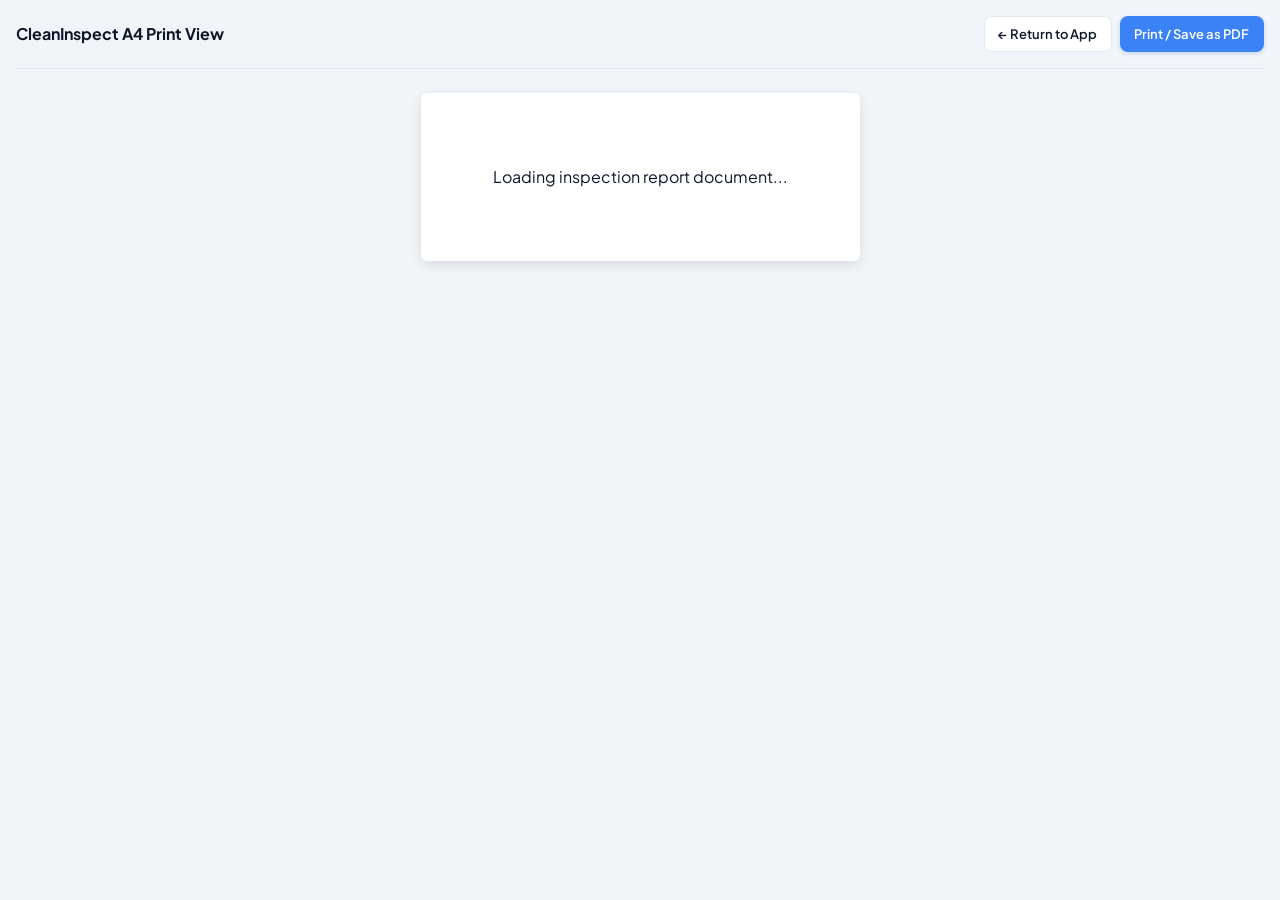
<file: pages/report-print.html>
<!DOCTYPE html>
<html lang="en">
<head>
  <meta charset="UTF-8" />
  <meta name="viewport" content="width=device-width, initial-scale=1.0" />
  <title>CleanInspect — Print Inspection Report</title>
  <link rel="preconnect" href="https://fonts.googleapis.com" />
  <link rel="preconnect" href="https://fonts.gstatic.com" crossorigin />
  <link href="https://fonts.googleapis.com/css2?family=Inter:wght@400;500;600;700;800&display=swap" rel="stylesheet" />
  <link rel="stylesheet" href="../css/styles.css" />
  <link rel="stylesheet" href="../css/components.css" />
  <link rel="stylesheet" href="../css/responsive.css" />
  <style>
    body {
      background: #f1f5f9;
      padding: 1rem;
    }
    .print-wrapper {
      max-width: 820px;
      margin: 0 auto;
      background: #fff;
      padding: 2.5rem;
      border-radius: 6px;
      box-shadow: 0 4px 12px rgba(0,0,0,0.1);
    }
    .print-top-bar {
      display: flex;
      justify-content: space-between;
      align-items: center;
      margin-bottom: 1.5rem;
      padding-bottom: 1rem;
      border-bottom: 1px solid var(--border-color);
    }
  </style>
</head>
<body>
  <div class="print-top-bar no-print">
    <div style="font-weight: 700; color: var(--text-main);">CleanInspect A4 Print View</div>
    <div style="display: flex; gap: 0.5rem;">
      <a href="../index.html#reports" class="btn btn-secondary btn-sm">&larr; Return to App</a>
      <button onclick="window.print()" class="btn btn-primary btn-sm">Print / Save as PDF</button>
    </div>
  </div>

  <div class="print-wrapper">
    <div id="print-content">
      <div style="text-align: center; padding: 2rem;">Loading inspection report document...</div>
    </div>
  </div>

  <script src="../js/utils.js"></script>
  <script src="../js/seed-data.js"></script>
  <script src="../js/storage.js"></script>
  <script src="../js/reports.js"></script>
  <script>
    document.addEventListener('DOMContentLoaded', () => {
      Storage.initStorage();
      const params = new URLSearchParams(window.location.search);
      const inspectionId = params.get('id') || 'INS-2026-001';
      const container = document.getElementById('print-content');
      Reports.renderDetail(container, inspectionId);

      // Auto trigger print after render if requested
      if (params.get('autoprint') === 'true') {
        setTimeout(() => window.print(), 800);
      }
    });
  </script>
</body>
</html>
</file>
<file: css/styles.css>
/* CleanInspect Design System - styles.css */
/* Note: mobile.css contains the premium redesign overrides */
@import url('https://fonts.googleapis.com/css2?family=Plus+Jakarta+Sans:wght@300;400;500;600;700;800;900&display=swap');

:root {
  /* Color Palette (Base — overridden by mobile.css tokens) */
  --primary: #3B82F6;
  --primary-hover: #2563EB;
  --primary-light: #EFF6FF;
  --primary-border: #BFDBFE;
  
  --success: #16A34A;
  --success-hover: #15803D;
  --success-light: #F0FDF4;
  --success-border: #BBF7D0;
  
  --warning: #F59E0B;
  --warning-hover: #D97706;
  --warning-light: #FFFBEB;
  --warning-border: #FDE68A;
  
  --danger: #DC2626;
  --danger-hover: #B91C1C;
  --danger-light: #FEF2F2;
  --danger-border: #FECACA;
  
  --info: #0EA5E9;
  --info-light: #F0F9FF;
  --info-border: #BAE6FD;
  
  --bg-app: #F8FAFC;
  --bg-card: #FFFFFF;
  --bg-subtle: #F1F5F9;
  --bg-muted: #E2E8F0;
  
  --text-main: #0F172A;
  --text-secondary: #475569;
  --text-muted: #64748B;
  --text-light: #94A3B8;
  --text-inverse: #FFFFFF;
  
  --border-color: #E2E8F0;
  --border-focus: #2563EB;
  
  /* Radii */
  --radius-xs: 4px;
  --radius-sm: 8px;
  --radius-md: 12px;
  --radius-lg: 16px;
  --radius-xl: 24px;
  --radius-full: 9999px;
  
  /* Shadows */
  --shadow-xs: 0 1px 2px 0 rgba(15, 23, 42, 0.05);
  --shadow-sm: 0 1px 3px 0 rgba(15, 23, 42, 0.08), 0 1px 2px -1px rgba(15, 23, 42, 0.06);
  --shadow-md: 0 4px 6px -1px rgba(15, 23, 42, 0.08), 0 2px 4px -2px rgba(15, 23, 42, 0.06);
  --shadow-lg: 0 10px 15px -3px rgba(15, 23, 42, 0.09), 0 4px 6px -4px rgba(15, 23, 42, 0.05);
  --shadow-xl: 0 20px 25px -5px rgba(15, 23, 42, 0.1), 0 8px 10px -6px rgba(15, 23, 42, 0.05);
  
  /* Transitions */
  --transition-fast: 150ms cubic-bezier(0.4, 0, 0.2, 1);
  --transition-normal: 250ms cubic-bezier(0.4, 0, 0.2, 1);
  --transition-slow: 350ms cubic-bezier(0.4, 0, 0.2, 1);
  
  /* Layout Sizing */
  --sidebar-width: 260px;
  --topbar-height: 64px;
  --bottomnav-height: 68px;
  --container-max: 1200px;
}

/* CSS Reset & Base */
*, *::before, *::after {
  box-sizing: border-box;
  margin: 0;
  padding: 0;
}

html {
  font-family: 'Inter', -apple-system, BlinkMacSystemFont, "Segoe UI", Roboto, sans-serif;
  font-size: 16px;
  line-height: 1.5;
  color: var(--text-main);
  background-color: var(--bg-app);
  -webkit-text-size-adjust: 100%;
  -webkit-font-smoothing: antialiased;
  -moz-osx-font-smoothing: grayscale;
}

body {
  min-height: 100vh;
  display: flex;
  flex-direction: column;
  overflow-x: hidden;
  background-color: var(--bg-app);
  font-family: 'Plus Jakarta Sans', 'Inter', -apple-system, BlinkMacSystemFont, system-ui, sans-serif;
}

/* Typography Hierarchy */
h1, h2, h3, h4, h5, h6 {
  color: var(--text-main);
  font-weight: 700;
  line-height: 1.25;
  letter-spacing: -0.02em;
}

h1 { font-size: 1.75rem; }
h2 { font-size: 1.35rem; }
h3 { font-size: 1.15rem; }
h4 { font-size: 1rem; }

p {
  color: var(--text-secondary);
}

small {
  font-size: 0.8125rem;
  color: var(--text-muted);
}

a {
  color: var(--primary);
  text-decoration: none;
  transition: color var(--transition-fast);
}
a:hover {
  color: var(--primary-hover);
}

/* Accessible focus outline */
:focus-visible {
  outline: 2px solid var(--border-focus);
  outline-offset: 2px;
}

/* App Layout Shell */
#app {
  display: flex;
  min-height: 100vh;
  width: 100%;
  position: relative;
}

/* Desktop Sidebar (hidden on mobile) */
.app-sidebar {
  display: none;
  width: var(--sidebar-width);
  background: var(--bg-card);
  border-right: 1px solid var(--border-color);
  flex-direction: column;
  position: fixed;
  top: 0;
  bottom: 0;
  left: 0;
  z-index: 40;
  box-shadow: var(--shadow-sm);
}

.sidebar-header {
  height: var(--topbar-height);
  padding: 0 1.25rem;
  display: flex;
  align-items: center;
  border-bottom: 1px solid var(--border-color);
}

.sidebar-brand {
  display: flex;
  align-items: center;
  gap: 0.75rem;
  text-decoration: none;
}

.sidebar-brand img, .sidebar-brand svg {
  height: 38px;
  width: auto;
}

.sidebar-nav {
  flex: 1;
  padding: 1.25rem 0.75rem;
  display: flex;
  flex-direction: column;
  gap: 0.25rem;
  overflow-y: auto;
}

.nav-link {
  display: flex;
  align-items: center;
  gap: 0.875rem;
  padding: 0.625rem 0.875rem;
  border-radius: var(--radius-md);
  font-size: 0.9375rem;
  font-weight: 500;
  color: var(--text-secondary);
  transition: all var(--transition-fast);
  cursor: pointer;
  position: relative;
}

.nav-link:hover {
  background: var(--bg-subtle);
  color: var(--primary);
}

.nav-link.active {
  background: var(--primary-light);
  color: var(--primary);
  font-weight: 600;
}

.nav-link svg, .nav-link i {
  width: 20px;
  height: 20px;
  flex-shrink: 0;
}

.nav-badge {
  margin-left: auto;
  font-size: 0.75rem;
  font-weight: 600;
  padding: 0.125rem 0.5rem;
  border-radius: var(--radius-full);
  background: var(--bg-muted);
  color: var(--text-secondary);
}

.nav-link.active .nav-badge {
  background: var(--primary);
  color: var(--text-inverse);
}

.sidebar-footer {
  padding: 1rem 1.25rem;
  border-top: 1px solid var(--border-color);
  background: var(--bg-card);
}

.user-snippet {
  display: flex;
  align-items: center;
  gap: 0.75rem;
}

.user-avatar {
  width: 40px;
  height: 40px;
  border-radius: var(--radius-full);
  background: linear-gradient(135deg, var(--primary) 0%, #60A5FA 100%);
  color: #fff;
  display: flex;
  align-items: center;
  justify-content: center;
  font-weight: 700;
  font-size: 0.875rem;
  box-shadow: var(--shadow-sm);
  flex-shrink: 0;
}

.user-info {
  flex: 1;
  min-width: 0;
}

.user-name {
  font-size: 0.875rem;
  font-weight: 600;
  color: var(--text-main);
  white-space: nowrap;
  overflow: hidden;
  text-overflow: ellipsis;
}

.user-role {
  font-size: 0.75rem;
  color: var(--text-muted);
}

/* Main Content Area */
.app-main {
  flex: 1;
  display: flex;
  flex-direction: column;
  min-height: 100vh;
  width: 100%;
}

/* Mobile Top Bar */
.mobile-header {
  position: sticky;
  top: 0;
  height: var(--topbar-height);
  background: rgba(255, 255, 255, 0.95);
  backdrop-filter: blur(8px);
  -webkit-backdrop-filter: blur(8px);
  border-bottom: 1px solid var(--border-color);
  display: flex;
  align-items: center;
  justify-content: space-between;
  padding: 0 1rem;
  z-index: 30;
}

.mobile-brand {
  display: flex;
  align-items: center;
  gap: 0.5rem;
}

.mobile-brand img, .mobile-brand svg {
  height: 32px;
  width: auto;
}

.mobile-actions {
  display: flex;
  align-items: center;
  gap: 0.5rem;
}

/* Mobile Bottom Navigation */
.mobile-bottom-nav {
  position: fixed;
  bottom: 0;
  left: 0;
  right: 0;
  height: var(--bottomnav-height);
  background: rgba(255, 255, 255, 0.98);
  backdrop-filter: blur(12px);
  -webkit-backdrop-filter: blur(12px);
  border-top: 1px solid var(--border-color);
  display: flex;
  align-items: center;
  justify-content: space-around;
  padding: 0 0.5rem;
  z-index: 35;
  box-shadow: 0 -2px 10px rgba(0, 0, 0, 0.04);
}

.bottom-nav-item {
  display: flex;
  flex-direction: column;
  align-items: center;
  justify-content: center;
  gap: 0.25rem;
  color: var(--text-muted);
  font-size: 0.6875rem;
  font-weight: 500;
  padding: 0.35rem 0.6rem;
  border-radius: var(--radius-md);
  text-decoration: none;
  flex: 1;
  transition: all var(--transition-fast);
  cursor: pointer;
  position: relative;
}

.bottom-nav-item svg, .bottom-nav-item i {
  width: 22px;
  height: 22px;
  stroke-width: 2;
  transition: transform var(--transition-fast);
}

.bottom-nav-item.active {
  color: var(--primary);
  font-weight: 700;
}

.bottom-nav-item.active svg {
  transform: translateY(-2px);
  stroke: var(--primary);
}

/* Page Container */
.page-container {
  flex: 1;
  padding: 1rem;
  padding-bottom: calc(var(--bottomnav-height) + 1.5rem);
  width: 100%;
  max-width: var(--container-max);
  margin: 0 auto;
}

/* View Header */
.view-header {
  display: flex;
  flex-direction: column;
  gap: 0.5rem;
  margin-bottom: 1.25rem;
}

.view-header-row {
  display: flex;
  align-items: center;
  justify-content: space-between;
  flex-wrap: wrap;
  gap: 0.75rem;
}

.view-title-group h1 {
  font-size: 1.5rem;
  color: var(--text-main);
}

.view-subtitle {
  color: var(--text-muted);
  font-size: 0.875rem;
  margin-top: 0.15rem;
}

/* Utilities */
.hidden { display: none !important; }
.sr-only {
  position: absolute;
  width: 1px;
  height: 1px;
  padding: 0;
  margin: -1px;
  overflow: hidden;
  clip: rect(0, 0, 0, 0);
  border: 0;
}
.text-center { text-align: center; }
.text-right { text-align: right; }
.font-bold { font-weight: 700; }
.font-semibold { font-weight: 600; }
.font-medium { font-weight: 500; }
.flex { display: flex; }
.items-center { align-items: center; }
.justify-between { justify-content: space-between; }
.gap-1 { gap: 0.25rem; }
.gap-2 { gap: 0.5rem; }
.gap-3 { gap: 0.75rem; }
.gap-4 { gap: 1rem; }
.w-full { width: 100%; }

/* Skeleton / Loading */
.skeleton {
  background: linear-gradient(90deg, #f0f3f6 25%, #e2e8f0 50%, #f0f3f6 75%);
  background-size: 200% 100%;
  animation: shimmer 1.5s infinite;
  border-radius: var(--radius-sm);
}

@keyframes shimmer {
  0% { background-position: 200% 0; }
  100% { background-position: -200% 0; }
}

/* ============================================================
   LOGIN FULLSCREEN & ANIMATED BACKGROUND
   ============================================================ */
body.is-login {
  background: #070B14 !important;
  margin: 0 !important;
  padding: 0 !important;
  overflow-x: hidden;
  min-height: 100vh;
  min-height: 100dvh;
}

body.is-login #app {
  min-height: 100vh;
  min-height: 100dvh;
  background: #070B14 !important;
}

body.is-login .app-main {
  min-height: 100vh;
  min-height: 100dvh;
  margin: 0 !important;
  padding: 0 !important;
  background: transparent !important;
}

body.is-login .page-container {
  padding: 0 !important;
  margin: 0 !important;
  max-width: 100% !important;
  width: 100% !important;
  min-height: 100vh;
  min-height: 100dvh;
  background: transparent !important;
  display: flex;
  flex-direction: column;
}

/* Fullscreen Login Wrapper */
.login-screen-wrapper {
  position: relative;
  min-height: 100vh;
  min-height: 100dvh;
  width: 100%;
  display: flex;
  flex-direction: column;
  justify-content: center;
  align-items: center;
  padding: 2.25rem 1.25rem;
  box-sizing: border-box;
  overflow: hidden;
  background: linear-gradient(135deg, #070B14 0%, #0D1629 35%, #0B2240 70%, #06182B 100%);
  background-size: 300% 300%;
  animation: loginBgGradient 16s ease infinite alternate;
}

@keyframes loginBgGradient {
  0% { background-position: 0% 0%; }
  50% { background-position: 100% 100%; }
  100% { background-position: 0% 50%; }
}

/* Ambient Moving Glow Orbs */
.login-orb {
  position: absolute;
  border-radius: 50%;
  filter: blur(80px);
  pointer-events: none;
  opacity: 0.45;
  will-change: transform;
}

.login-orb-1 {
  top: -80px;
  right: -60px;
  width: 340px;
  height: 340px;
  background: radial-gradient(circle, #3B82F6 0%, rgba(59, 130, 246, 0) 70%);
  animation: floatOrb1 14s ease-in-out infinite alternate;
}

.login-orb-2 {
  bottom: -60px;
  left: -80px;
  width: 380px;
  height: 380px;
  background: radial-gradient(circle, #0EA5E9 0%, rgba(14, 165, 233, 0) 70%);
  animation: floatOrb2 16s ease-in-out infinite alternate;
}

.login-orb-3 {
  top: 40%;
  left: -100px;
  width: 280px;
  height: 280px;
  background: radial-gradient(circle, #6366F1 0%, rgba(99, 102, 241, 0) 70%);
  animation: floatOrb3 18s ease-in-out infinite alternate;
}

.login-orb-4 {
  top: 15%;
  left: 65%;
  width: 280px;
  height: 280px;
  background: radial-gradient(circle, #10B981 0%, rgba(16, 185, 129, 0) 70%);
  opacity: 0.25;
  animation: floatOrb4 20s ease-in-out infinite alternate;
}

@keyframes floatOrb1 {
  0% { transform: translate(0, 0) scale(1); }
  50% { transform: translate(-50px, 60px) scale(1.15); }
  100% { transform: translate(-20px, 100px) scale(0.95); }
}

@keyframes floatOrb2 {
  0% { transform: translate(0, 0) scale(1); }
  50% { transform: translate(60px, -70px) scale(1.2); }
  100% { transform: translate(90px, -30px) scale(1.05); }
}

@keyframes floatOrb3 {
  0% { transform: translate(0, 0) scale(1); }
  50% { transform: translate(70px, 40px) scale(1.18); }
  100% { transform: translate(30px, -50px) scale(0.9); }
}

@keyframes floatOrb4 {
  0% { transform: translate(0, 0) scale(0.9); }
  50% { transform: translate(-60px, 50px) scale(1.25); }
  100% { transform: translate(40px, 20px) scale(1); }
}

/* Subtle Interactive Clean Bubble Particles */
.login-particles {
  position: absolute;
  inset: 0;
  overflow: hidden;
  pointer-events: none;
  z-index: 1;
}

.login-bubble {
  position: absolute;
  bottom: -40px;
  border-radius: 50%;
  background: radial-gradient(circle at 35% 35%, rgba(255, 255, 255, 0.4), rgba(59, 130, 246, 0.12) 60%, rgba(14, 165, 233, 0.05) 100%);
  border: 1px solid rgba(255, 255, 255, 0.28);
  box-shadow: 0 0 14px rgba(14, 165, 233, 0.2);
  animation: floatBubble linear infinite;
  will-change: transform, opacity;
}

@keyframes floatBubble {
  0% {
    transform: translateY(0) scale(0.7);
    opacity: 0;
  }
  15% {
    opacity: 0.65;
  }
  85% {
    opacity: 0.65;
  }
  100% {
    transform: translateY(-115vh) scale(1.15);
    opacity: 0;
  }
}

/* Subtle Grid Texture Overlay */
.login-grid-overlay {
  position: absolute;
  inset: 0;
  background-image: 
    linear-gradient(rgba(255, 255, 255, 0.02) 1px, transparent 1px),
    linear-gradient(90deg, rgba(255, 255, 255, 0.02) 1px, transparent 1px);
  background-size: 36px 36px;
  pointer-events: none;
  z-index: 1;
  mask-image: radial-gradient(circle at center, black 40%, transparent 85%);
  -webkit-mask-image: radial-gradient(circle at center, black 40%, transparent 85%);
}

/* App Logo Glow Pulse */
.login-logo-badge {
  width: 72px;
  height: 72px;
  border-radius: 22px;
  background: linear-gradient(135deg, #3B82F6 0%, #2563EB 50%, #4F46E5 100%);
  display: inline-flex;
  align-items: center;
  justify-content: center;
  margin-bottom: 1.15rem;
  box-shadow: 0 12px 32px rgba(59, 130, 246, 0.45);
  animation: logoGlowPulse 3.5s ease-in-out infinite;
  position: relative;
}

.login-logo-badge::after {
  content: '';
  position: absolute;
  inset: -3px;
  border-radius: 25px;
  background: linear-gradient(135deg, rgba(56, 189, 248, 0.6), rgba(99, 102, 241, 0.3));
  z-index: -1;
  filter: blur(8px);
  opacity: 0.7;
  animation: ringPulse 3.5s ease-in-out infinite alternate;
}

@keyframes logoGlowPulse {
  0%, 100% {
    box-shadow: 0 10px 28px rgba(59, 130, 246, 0.45);
    transform: scale(1);
  }
  50% {
    box-shadow: 0 16px 42px rgba(14, 165, 233, 0.65), 0 0 24px rgba(99, 102, 241, 0.4);
    transform: scale(1.03);
  }
}

@keyframes ringPulse {
  0% { opacity: 0.4; transform: scale(0.96); }
  100% { opacity: 0.9; transform: scale(1.06); }
}

/* Card Animation & Glass Polish */
.login-card {
  width: 100%;
  max-width: 410px;
  background: rgba(255, 255, 255, 0.97);
  backdrop-filter: blur(24px);
  -webkit-backdrop-filter: blur(24px);
  border-radius: 26px;
  padding: 2.15rem 1.85rem;
  box-shadow: 0 25px 60px -10px rgba(0, 0, 0, 0.5), 0 0 0 1px rgba(255, 255, 255, 0.3);
  animation: cardEntrance 0.7s cubic-bezier(0.16, 1, 0.3, 1) both;
  position: relative;
  z-index: 10;
}

@keyframes cardEntrance {
  0% {
    opacity: 0;
    transform: translateY(30px) scale(0.96);
  }
  100% {
    opacity: 1;
    transform: translateY(0) scale(1);
  }
}

/* Language switch badge in top corner of login */
.login-lang-switch {
  position: absolute;
  top: 1.25rem;
  right: 1.25rem;
  z-index: 20;
  display: flex;
  align-items: center;
  gap: 0.35rem;
  padding: 0.35rem 0.75rem;
  border-radius: 9999px;
  background: rgba(255, 255, 255, 0.08);
  border: 1px solid rgba(255, 255, 255, 0.15);
  backdrop-filter: blur(10px);
  -webkit-backdrop-filter: blur(10px);
  color: #fff;
  font-size: 0.75rem;
  font-weight: 700;
  cursor: pointer;
  transition: all 0.2s ease;
}

.login-lang-switch:hover {
  background: rgba(255, 255, 255, 0.16);
  border-color: rgba(255, 255, 255, 0.3);
  transform: translateY(-1px);
}

/* Brand header entrance */
.login-brand-header {
  text-align: center;
  margin-bottom: 1.75rem;
  position: relative;
  z-index: 10;
  animation: brandEntrance 0.7s cubic-bezier(0.16, 1, 0.3, 1) both;
}

@keyframes brandEntrance {
  0% {
    opacity: 0;
    transform: translateY(-20px) scale(0.95);
  }
  100% {
    opacity: 1;
    transform: translateY(0) scale(1);
  }
}
</file>
<file: css/components.css>
/* CleanInspect Component Styles - components.css */

/* ==========================================================================
   Buttons
   ========================================================================== */
.btn {
  display: inline-flex;
  align-items: center;
  justify-content: center;
  gap: 0.5rem;
  font-family: inherit;
  font-size: 0.9375rem;
  font-weight: 600;
  line-height: 1;
  padding: 0.75rem 1.25rem;
  border-radius: var(--radius-md);
  border: 1px solid transparent;
  cursor: pointer;
  transition: all var(--transition-fast);
  text-decoration: none;
  min-height: 44px; /* Accessible touch target */
  user-select: none;
  white-space: nowrap;
}

.btn:active {
  transform: scale(0.98);
}

.btn:disabled, .btn[aria-disabled="true"] {
  opacity: 0.55;
  cursor: not-allowed;
  transform: none;
}

.btn-primary {
  background-color: var(--primary);
  color: var(--text-inverse);
  box-shadow: 0 2px 4px rgba(37, 99, 235, 0.2);
}
.btn-primary:hover:not(:disabled) {
  background-color: var(--primary-hover);
  box-shadow: 0 4px 8px rgba(37, 99, 235, 0.3);
}

.btn-secondary {
  background-color: var(--bg-card);
  color: var(--text-main);
  border-color: var(--border-color);
}
.btn-secondary:hover:not(:disabled) {
  background-color: var(--bg-subtle);
  border-color: var(--text-light);
}

.btn-success {
  background-color: var(--success);
  color: var(--text-inverse);
  box-shadow: 0 2px 4px rgba(22, 163, 74, 0.2);
}
.btn-success:hover:not(:disabled) {
  background-color: var(--success-hover);
}

.btn-danger {
  background-color: var(--danger);
  color: var(--text-inverse);
  box-shadow: 0 2px 4px rgba(220, 38, 38, 0.2);
}
.btn-danger:hover:not(:disabled) {
  background-color: var(--danger-hover);
}

.btn-warning {
  background-color: var(--warning);
  color: var(--text-inverse);
}
.btn-warning:hover:not(:disabled) {
  background-color: var(--warning-hover);
}

.btn-outline-primary {
  background: transparent;
  color: var(--primary);
  border-color: var(--primary);
}
.btn-outline-primary:hover:not(:disabled) {
  background: var(--primary-light);
}

.btn-outline-danger {
  background: transparent;
  color: var(--danger);
  border-color: var(--danger-border);
}
.btn-outline-danger:hover:not(:disabled) {
  background: var(--danger-light);
}

.btn-ghost {
  background: transparent;
  color: var(--text-secondary);
  border-color: transparent;
}
.btn-ghost:hover:not(:disabled) {
  background: var(--bg-subtle);
  color: var(--text-main);
}

.btn-icon {
  width: 44px;
  height: 44px;
  padding: 0;
  border-radius: var(--radius-md);
  flex-shrink: 0;
}

.btn-sm {
  min-height: 36px;
  padding: 0.4rem 0.85rem;
  font-size: 0.8125rem;
  border-radius: var(--radius-sm);
}

.btn-block {
  width: 100%;
  display: flex;
}

/* ==========================================================================
   Cards
   ========================================================================== */
.card {
  background-color: var(--bg-card);
  border: 1px solid var(--border-color);
  border-radius: var(--radius-lg);
  padding: 1.25rem;
  box-shadow: var(--shadow-sm);
  transition: box-shadow var(--transition-fast), border-color var(--transition-fast);
  position: relative;
}

.card-hover:hover {
  box-shadow: var(--shadow-md);
  border-color: var(--primary-border);
}

.card-header {
  display: flex;
  align-items: center;
  justify-content: space-between;
  margin-bottom: 1rem;
}

.card-title {
  font-size: 1.1rem;
  font-weight: 700;
  color: var(--text-main);
}

.card-footer {
  margin-top: 1.25rem;
  padding-top: 1rem;
  border-top: 1px solid var(--border-color);
  display: flex;
  align-items: center;
  justify-content: space-between;
}

/* Stat Cards */
.stat-card {
  display: flex;
  align-items: center;
  gap: 1rem;
  padding: 1.25rem;
  border-radius: var(--radius-lg);
  background: var(--bg-card);
  border: 1px solid var(--border-color);
  box-shadow: var(--shadow-xs);
  transition: transform var(--transition-fast), box-shadow var(--transition-fast);
}

.stat-card:hover {
  transform: translateY(-2px);
  box-shadow: var(--shadow-sm);
}

.stat-icon {
  width: 48px;
  height: 48px;
  border-radius: var(--radius-md);
  display: flex;
  align-items: center;
  justify-content: center;
  flex-shrink: 0;
}

.stat-icon.primary { background: var(--primary-light); color: var(--primary); }
.stat-icon.success { background: var(--success-light); color: var(--success); }
.stat-icon.warning { background: var(--warning-light); color: var(--warning); }
.stat-icon.danger  { background: var(--danger-light);  color: var(--danger); }
.stat-icon.info    { background: var(--info-light);    color: var(--info); }

.stat-content {
  flex: 1;
  min-width: 0;
}

.stat-value {
  font-size: 1.75rem;
  font-weight: 800;
  color: var(--text-main);
  line-height: 1.1;
}

.stat-label {
  font-size: 0.8125rem;
  color: var(--text-muted);
  font-weight: 500;
  margin-top: 0.2rem;
}

/* ==========================================================================
   Badges & Pills
   ========================================================================== */
.badge {
  display: inline-flex;
  align-items: center;
  gap: 0.35rem;
  font-size: 0.75rem;
  font-weight: 600;
  padding: 0.25rem 0.65rem;
  border-radius: var(--radius-full);
  line-height: 1.2;
  white-space: nowrap;
  letter-spacing: 0.01em;
}

.badge-dot {
  width: 6px;
  height: 6px;
  border-radius: var(--radius-full);
  display: inline-block;
}

/* Status variants */
.badge-completed, .badge-resolved {
  background: var(--success-light);
  color: var(--success);
  border: 1px solid var(--success-border);
}
.badge-completed .badge-dot, .badge-resolved .badge-dot { background: var(--success); }

.badge-partial, .badge-in-progress, .badge-in_progress {
  background: var(--warning-light);
  color: var(--warning);
  border: 1px solid var(--warning-border);
}
.badge-partial .badge-dot, .badge-in-progress .badge-dot { background: var(--warning); }

.badge-not-completed, .badge-not_completed, .badge-reported, .badge-high {
  background: var(--danger-light);
  color: var(--danger);
  border: 1px solid var(--danger-border);
}
.badge-not-completed .badge-dot, .badge-high .badge-dot { background: var(--danger); }

.badge-unassessed, .badge-pending, .badge-draft {
  background: var(--bg-subtle);
  color: var(--text-secondary);
  border: 1px solid var(--border-color);
}
.badge-unassessed .badge-dot, .badge-pending .badge-dot { background: var(--text-muted); }

.badge-under-review, .badge-assigned, .badge-medium {
  background: var(--info-light);
  color: var(--info);
  border: 1px solid var(--info-border);
}

.badge-low {
  background: var(--bg-subtle);
  color: var(--text-muted);
  border: 1px solid var(--border-color);
}

/* ==========================================================================
   Forms & Controls
   ========================================================================== */
.form-group {
  display: flex;
  flex-direction: column;
  gap: 0.4rem;
  margin-bottom: 1rem;
}

.form-label {
  font-size: 0.875rem;
  font-weight: 600;
  color: var(--text-main);
}

.form-label span.required {
  color: var(--danger);
}

.input-wrapper {
  position: relative;
  display: flex;
  align-items: center;
  width: 100%;
}

.form-input, .form-select, .form-textarea {
  width: 100%;
  padding: 0.75rem 1rem;
  font-family: inherit;
  font-size: 0.9375rem;
  color: var(--text-main);
  background: var(--bg-card);
  border: 1px solid var(--border-color);
  border-radius: var(--radius-md);
  transition: all var(--transition-fast);
  min-height: 44px;
}

.form-input:focus, .form-select:focus, .form-textarea:focus {
  outline: none;
  border-color: var(--primary);
  box-shadow: 0 0 0 3px rgba(37, 99, 235, 0.15);
}

.form-input.has-icon-left {
  padding-left: 2.75rem;
}

.form-input.has-icon-right {
  padding-right: 2.75rem;
}

.input-icon-left, .input-icon-right {
  position: absolute;
  top: 50%;
  transform: translateY(-50%);
  display: flex;
  align-items: center;
  justify-content: center;
  color: var(--text-muted);
  pointer-events: none;
}

.input-icon-left { left: 0.875rem; }
.input-icon-right { right: 0.875rem; }

.input-icon-right.interactive {
  pointer-events: auto;
  cursor: pointer;
  background: none;
  border: none;
  padding: 0.25rem;
  border-radius: var(--radius-sm);
}

.input-icon-right.interactive:hover {
  color: var(--text-main);
}

.form-error {
  color: var(--danger);
  font-size: 0.8125rem;
  font-weight: 500;
  display: flex;
  align-items: center;
  gap: 0.25rem;
}

/* ==========================================================================
   Inspection Checklist Status Buttons
   ========================================================================== */
.status-btn-group {
  display: grid;
  grid-template-columns: repeat(3, 1fr);
  gap: 0.5rem;
  width: 100%;
}

.status-btn {
  display: flex;
  flex-direction: column;
  align-items: center;
  justify-content: center;
  gap: 0.35rem;
  padding: 0.65rem 0.5rem;
  border-radius: var(--radius-md);
  border: 1.5px solid var(--border-color);
  background: var(--bg-card);
  color: var(--text-secondary);
  font-size: 0.75rem;
  font-weight: 600;
  cursor: pointer;
  transition: all var(--transition-fast);
  min-height: 52px;
  text-align: center;
}

.status-btn:hover {
  border-color: var(--text-muted);
  background: var(--bg-subtle);
}

.status-btn svg {
  width: 18px;
  height: 18px;
  stroke-width: 2.5;
}

/* Active status styling */
.status-btn.btn-completed.active {
  background: var(--success);
  border-color: var(--success);
  color: #ffffff;
  box-shadow: 0 4px 10px rgba(22, 163, 74, 0.25);
}

.status-btn.btn-partial.active {
  background: var(--warning);
  border-color: var(--warning);
  color: #ffffff;
  box-shadow: 0 4px 10px rgba(245, 158, 11, 0.25);
}

.status-btn.btn-not-completed.active {
  background: var(--danger);
  border-color: var(--danger);
  color: #ffffff;
  box-shadow: 0 4px 10px rgba(220, 38, 38, 0.25);
}

/* Checklist Item Card */
.checklist-item-card {
  background: var(--bg-card);
  border: 1px solid var(--border-color);
  border-radius: var(--radius-lg);
  padding: 1.15rem;
  display: flex;
  flex-direction: column;
  gap: 0.85rem;
  box-shadow: var(--shadow-xs);
  transition: all var(--transition-fast);
}

.checklist-item-card.is-completed {
  border-left: 4px solid var(--success);
}
.checklist-item-card.is-partial {
  border-left: 4px solid var(--warning);
}
.checklist-item-card.is-not_completed {
  border-left: 4px solid var(--danger);
}
.checklist-item-card.is-unassessed {
  border-left: 4px solid var(--text-light);
}

.checklist-item-header {
  display: flex;
  align-items: flex-start;
  justify-content: space-between;
  gap: 0.75rem;
}

.checklist-task-title {
  font-size: 0.95rem;
  font-weight: 600;
  color: var(--text-main);
  line-height: 1.4;
}

.checklist-item-actions {
  display: flex;
  align-items: center;
  gap: 0.5rem;
  flex-wrap: wrap;
  padding-top: 0.5rem;
  border-top: 1px dashed var(--border-color);
}

/* Inline Comment and Photo sections */
.checklist-comment-box {
  background: var(--bg-subtle);
  border-radius: var(--radius-md);
  padding: 0.75rem;
  margin-top: 0.5rem;
  border: 1px solid var(--border-color);
}

.photo-thumbnails-grid {
  display: flex;
  flex-wrap: wrap;
  gap: 0.65rem;
  margin-top: 0.65rem;
}

.photo-thumb-wrap {
  position: relative;
  width: 110px;
  height: 85px;
  border-radius: var(--radius-md);
  overflow: hidden;
  border: 1.5px solid var(--border-color);
  cursor: pointer;
  background: var(--bg-subtle);
  box-shadow: var(--shadow-xs);
  transition: transform var(--transition-fast), box-shadow var(--transition-fast), border-color var(--transition-fast);
}

.photo-thumb-wrap:hover {
  transform: translateY(-2px);
  border-color: var(--primary);
  box-shadow: var(--shadow-sm);
}

.photo-thumb-wrap img {
  width: 100%;
  height: 100%;
  object-fit: cover;
  transition: transform var(--transition-fast);
}

.photo-thumb-wrap:hover img {
  transform: scale(1.06);
}

.photo-remove-btn {
  position: absolute;
  top: 2px;
  right: 2px;
  width: 22px;
  height: 22px;
  border-radius: var(--radius-full);
  background: rgba(220, 38, 38, 0.9);
  color: #fff;
  border: none;
  display: flex;
  align-items: center;
  justify-content: center;
  cursor: pointer;
  font-size: 14px;
  line-height: 1;
}

/* ==========================================================================
   Progress & Steppers
   ========================================================================== */
.progress-bar-container {
  width: 100%;
  height: 8px;
  background-color: var(--bg-muted);
  border-radius: var(--radius-full);
  overflow: hidden;
  position: relative;
}

.progress-bar-fill {
  height: 100%;
  border-radius: var(--radius-full);
  transition: width var(--transition-normal);
  background: var(--primary);
}

.progress-bar-fill.success { background: var(--success); }
.progress-bar-fill.warning { background: var(--warning); }
.progress-bar-fill.danger  { background: var(--danger); }

/* Inspection Step Flow Tracker */
.step-tracker {
  display: flex;
  align-items: center;
  justify-content: space-between;
  position: relative;
  margin: 1.5rem 0;
  padding: 0 0.5rem;
}

.step-tracker::before {
  content: '';
  position: absolute;
  top: 18px;
  left: 2rem;
  right: 2rem;
  height: 2px;
  background: var(--border-color);
  z-index: 1;
}

.step-node {
  position: relative;
  z-index: 2;
  display: flex;
  flex-direction: column;
  align-items: center;
  gap: 0.35rem;
}

.step-circle {
  width: 36px;
  height: 36px;
  border-radius: var(--radius-full);
  background: var(--bg-card);
  border: 2px solid var(--border-color);
  color: var(--text-muted);
  display: flex;
  align-items: center;
  justify-content: center;
  font-weight: 700;
  font-size: 0.875rem;
  transition: all var(--transition-fast);
}

.step-node.active .step-circle {
  border-color: var(--primary);
  background: var(--primary);
  color: #ffffff;
  box-shadow: 0 0 0 4px var(--primary-light);
}

.step-node.completed .step-circle {
  border-color: var(--success);
  background: var(--success);
  color: #ffffff;
}

.step-title {
  font-size: 0.75rem;
  font-weight: 600;
  color: var(--text-muted);
  white-space: nowrap;
}

.step-node.active .step-title {
  color: var(--primary);
}

/* ==========================================================================
   Modals & Drawers
   ========================================================================== */
.modal-overlay {
  position: fixed;
  top: 0;
  left: 0;
  right: 0;
  bottom: 0;
  background: rgba(15, 23, 42, 0.65);
  backdrop-filter: blur(4px);
  -webkit-backdrop-filter: blur(4px);
  display: flex;
  align-items: center;
  justify-content: center;
  padding: 1rem;
  z-index: 100;
  opacity: 0;
  pointer-events: none;
  transition: opacity var(--transition-fast);
}

.modal-overlay.active {
  opacity: 1;
  pointer-events: auto;
}

.modal-content {
  background: var(--bg-card);
  border-radius: var(--radius-xl);
  width: 100%;
  max-width: 560px;
  max-height: 90vh;
  display: flex;
  flex-direction: column;
  box-shadow: var(--shadow-xl);
  overflow: hidden;
  transform: translateY(20px);
  transition: transform var(--transition-fast);
}

.modal-overlay.active .modal-content {
  transform: translateY(0);
}

.modal-header {
  padding: 1.25rem 1.5rem;
  border-bottom: 1px solid var(--border-color);
  display: flex;
  align-items: center;
  justify-content: space-between;
}

.modal-title {
  font-size: 1.15rem;
  font-weight: 700;
  color: var(--text-main);
}

.modal-body {
  padding: 1.5rem;
  overflow-y: auto;
  display: flex;
  flex-direction: column;
  gap: 1.25rem;
}

.modal-footer {
  padding: 1rem 1.5rem;
  border-top: 1px solid var(--border-color);
  display: flex;
  align-items: center;
  justify-content: flex-end;
  gap: 0.75rem;
  background: var(--bg-subtle);
}

/* ==========================================================================
   Alerts & Banners
   ========================================================================== */
.alert {
  padding: 1rem 1.25rem;
  border-radius: var(--radius-md);
  border: 1px solid transparent;
  display: flex;
  align-items: flex-start;
  gap: 0.75rem;
  font-size: 0.875rem;
  line-height: 1.4;
}

.alert-warning {
  background: var(--warning-light);
  border-color: var(--warning-border);
  color: #92400E;
}

.alert-danger {
  background: var(--danger-light);
  border-color: var(--danger-border);
  color: #991B1B;
}

.alert-success {
  background: var(--success-light);
  border-color: var(--success-border);
  color: #166534;
}

.alert-info {
  background: var(--info-light);
  border-color: var(--info-border);
  color: #075985;
}

/* ==========================================================================
   Toast Notification System
   ========================================================================== */
.toast-container {
  position: fixed;
  bottom: 85px; /* Above mobile bottom bar */
  left: 50%;
  transform: translateX(-50%);
  display: flex;
  flex-direction: column;
  gap: 0.5rem;
  z-index: 150;
  width: 90%;
  max-width: 420px;
  pointer-events: none;
}

.toast {
  pointer-events: auto;
  background: #1E293B;
  color: #FFFFFF;
  padding: 0.85rem 1.25rem;
  border-radius: var(--radius-md);
  box-shadow: var(--shadow-lg);
  display: flex;
  align-items: center;
  justify-content: space-between;
  gap: 0.75rem;
  font-size: 0.875rem;
  font-weight: 500;
  animation: toastSlideUp 0.3s cubic-bezier(0.16, 1, 0.3, 1);
}

.toast.toast-success { background: #065F46; }
.toast.toast-danger  { background: #991B1B; }
.toast.toast-warning { background: #92400E; }
.toast.toast-info    { background: #075985; }

@keyframes toastSlideUp {
  from { opacity: 0; transform: translateY(20px); }
  to { opacity: 1; transform: translateY(0); }
}

/* ==========================================================================
   Photo Lightbox Modal
   ========================================================================== */
.lightbox-modal {
  position: fixed;
  top: 0; left: 0; right: 0; bottom: 0;
  background: rgba(0, 0, 0, 0.92);
  z-index: 200;
  display: flex;
  flex-direction: column;
  align-items: center;
  justify-content: center;
  padding: 1rem;
  opacity: 0;
  pointer-events: none;
  transition: opacity 0.2s;
}

.lightbox-modal.active {
  opacity: 1;
  pointer-events: auto;
}

.lightbox-img {
  max-width: 92vw;
  max-height: 82vh;
  object-fit: contain;
  border-radius: var(--radius-sm);
  box-shadow: 0 10px 30px rgba(0, 0, 0, 0.5);
}

.lightbox-caption {
  color: #fff;
  margin-top: 1rem;
  font-size: 0.9375rem;
  text-align: center;
  max-width: 600px;
}

.lightbox-close {
  position: absolute;
  top: 1.5rem;
  right: 1.5rem;
  background: rgba(255, 255, 255, 0.2);
  color: #fff;
  border: none;
  width: 40px;
  height: 40px;
  border-radius: var(--radius-full);
  font-size: 1.5rem;
  cursor: pointer;
  display: flex;
  align-items: center;
  justify-content: center;
  transition: background 0.2s;
}

.lightbox-close:hover {
  background: rgba(255, 255, 255, 0.35);
}

/* ==========================================================================
   Report Details User-Friendly Enhancements
   ========================================================================== */
.report-quick-nav {
  display: flex;
  gap: 0.4rem;
  overflow-x: auto;
  padding: 0.5rem 0;
  margin-bottom: 1.25rem;
  -webkit-overflow-scrolling: touch;
}

.report-quick-pill {
  white-space: nowrap;
  font-size: 0.75rem;
  font-weight: 600;
  padding: 0.35rem 0.85rem;
  border-radius: var(--radius-full);
  background: var(--bg-card);
  border: 1px solid var(--border-color);
  color: var(--text-secondary);
  cursor: pointer;
  transition: all var(--transition-fast);
  display: inline-flex;
  align-items: center;
  gap: 0.35rem;
}

.report-quick-pill:hover, .report-quick-pill.active {
  background: var(--primary);
  color: #FFFFFF;
  border-color: var(--primary);
  box-shadow: 0 2px 6px rgba(37, 99, 235, 0.25);
}

/* Enhanced Checklist Task Card in Report */
.report-task-card {
  background: var(--bg-card);
  border: 1px solid var(--border-color);
  border-radius: var(--radius-lg);
  padding: 1.25rem;
  margin-bottom: 1rem;
  box-shadow: var(--shadow-xs);
  transition: all var(--transition-fast);
}

.report-task-card:hover {
  box-shadow: var(--shadow-sm);
  border-color: var(--primary-border);
}

.report-task-card.is-completed {
  border-left: 4.5px solid var(--success);
}
.report-task-card.is-partial {
  border-left: 4.5px solid var(--warning);
}
.report-task-card.is-not_completed {
  border-left: 4.5px solid var(--danger);
}
.report-task-card.is-unassessed {
  border-left: 4.5px solid var(--text-light);
}

.report-task-header {
  display: flex;
  justify-content: space-between;
  align-items: flex-start;
  gap: 0.75rem;
  margin-bottom: 0.65rem;
  flex-wrap: wrap;
}

.report-cat-badge {
  font-size: 0.72rem;
  font-weight: 700;
  text-transform: uppercase;
  letter-spacing: 0.05em;
  color: var(--primary);
  background: var(--primary-light);
  padding: 0.25rem 0.6rem;
  border-radius: var(--radius-sm);
  border: 1px solid var(--primary-border);
}

.report-task-title {
  font-size: 1.05rem;
  font-weight: 700;
  color: var(--text-main);
  line-height: 1.4;
  margin-bottom: 0.65rem;
}

/* Observation Callout Box */
.report-observation-callout {
  background: #F8FAFC;
  border: 1px solid #E2E8F0;
  border-left: 3.5px solid #2563EB;
  border-radius: var(--radius-md);
  padding: 0.85rem 1rem;
  margin: 0.75rem 0;
}

.report-observation-callout.is-warning {
  background: #FFFBEB;
  border-color: #FDE68A;
  border-left-color: #F59E0B;
}

.report-observation-callout.is-danger {
  background: #FEF2F2;
  border-color: #FECACA;
  border-left-color: #DC2626;
}

.report-observation-label {
  display: flex;
  align-items: center;
  gap: 0.4rem;
  font-size: 0.75rem;
  font-weight: 700;
  color: #1E40AF;
  text-transform: uppercase;
  letter-spacing: 0.04em;
  margin-bottom: 0.25rem;
}

.report-observation-callout.is-warning .report-observation-label {
  color: #B45309;
}

.report-observation-callout.is-danger .report-observation-label {
  color: #B91C1C;
}

.report-observation-text {
  font-size: 0.875rem;
  color: #334155;
  line-height: 1.5;
  margin: 0;
}

/* High-Resolution Photographic Evidence Gallery */
.report-photo-gallery {
  display: grid;
  grid-template-columns: repeat(auto-fill, minmax(180px, 1fr));
  gap: 0.85rem;
  margin-top: 0.85rem;
}

.report-photo-card {
  border-radius: var(--radius-md);
  overflow: hidden;
  border: 1.5px solid var(--border-color);
  background: var(--bg-card);
  box-shadow: var(--shadow-xs);
  cursor: pointer;
  transition: transform var(--transition-fast), box-shadow var(--transition-fast), border-color var(--transition-fast);
}

.report-photo-card:hover {
  transform: translateY(-2px);
  border-color: var(--primary);
  box-shadow: var(--shadow-md);
}

.report-photo-media {
  position: relative;
  width: 100%;
  height: 130px;
  background: #0F172A;
  overflow: hidden;
}

.report-photo-media img {
  width: 100%;
  height: 100%;
  object-fit: cover;
  display: block;
  transition: transform 0.3s ease;
}

.report-photo-card:hover .report-photo-media img {
  transform: scale(1.06);
}

.report-photo-overlay {
  position: absolute;
  inset: 0;
  background: linear-gradient(to top, rgba(15, 23, 42, 0.75) 0%, transparent 60%);
  display: flex;
  align-items: flex-end;
  padding: 0.45rem 0.65rem;
  color: #FFFFFF;
  font-size: 0.72rem;
  font-weight: 600;
  letter-spacing: 0.02em;
  opacity: 0.95;
}

.report-photo-caption {
  padding: 0.45rem 0.65rem;
  display: flex;
  justify-content: space-between;
  align-items: center;
  background: #FAFAFA;
  border-top: 1px solid var(--border-color);
  font-size: 0.72rem;
}

.report-photo-badge {
  font-weight: 700;
  color: var(--primary);
  display: flex;
  align-items: center;
  gap: 0.25rem;
}

.report-photo-tag {
  color: var(--text-muted);
  font-size: 0.6875rem;
}

/* ==========================================================================
   Dashboard Modern & User-Friendly Styling
   ========================================================================== */
.dash-hero-banner {
  background: linear-gradient(135deg, #0F172A 0%, #1E293B 55%, #1E40AF 100%);
  color: #FFFFFF;
  border-radius: var(--radius-xl);
  padding: 1.75rem 1.5rem;
  margin-bottom: 1.5rem;
  position: relative;
  overflow: hidden;
  box-shadow: 0 10px 25px -5px rgba(15, 23, 42, 0.25);
  border: 1px solid rgba(255, 255, 255, 0.1);
}

.dash-hero-banner::after {
  content: '';
  position: absolute;
  top: -40px;
  right: -40px;
  width: 240px;
  height: 240px;
  background: radial-gradient(circle, rgba(59, 130, 246, 0.25) 0%, transparent 70%);
  pointer-events: none;
}

.dash-hero-top {
  display: flex;
  justify-content: space-between;
  align-items: flex-start;
  flex-wrap: wrap;
  gap: 1rem;
  position: relative;
  z-index: 2;
}

.dash-hero-greeting {
  font-size: 1.6rem;
  font-weight: 800;
  color: #FFFFFF;
  line-height: 1.2;
}

.dash-hero-meta {
  display: flex;
  align-items: center;
  gap: 0.5rem;
  font-size: 0.8125rem;
  color: rgba(255, 255, 255, 0.8);
  margin-top: 0.35rem;
  flex-wrap: wrap;
}

.dash-hero-chips {
  display: flex;
  align-items: center;
  gap: 0.5rem;
  flex-wrap: wrap;
  margin-top: 1.25rem;
  position: relative;
  z-index: 2;
}

.dash-hero-chip {
  background: rgba(255, 255, 255, 0.12);
  backdrop-filter: blur(8px);
  -webkit-backdrop-filter: blur(8px);
  border: 1px solid rgba(255, 255, 255, 0.2);
  border-radius: var(--radius-full);
  padding: 0.35rem 0.85rem;
  font-size: 0.75rem;
  font-weight: 600;
  color: #FFFFFF;
  display: inline-flex;
  align-items: center;
  gap: 0.35rem;
}

/* Spotlight In-Progress Inspection Card */
.dash-spotlight-card {
  background: linear-gradient(135deg, #1E3A8A 0%, #2563EB 60%, #3B82F6 100%);
  border-radius: var(--radius-xl);
  color: #FFFFFF;
  padding: 1.5rem;
  margin-bottom: 1.75rem;
  box-shadow: 0 10px 25px -3px rgba(37, 99, 235, 0.35);
  position: relative;
  overflow: hidden;
  border: 1px solid rgba(255, 255, 255, 0.2);
}

.dash-spotlight-top {
  display: flex;
  justify-content: space-between;
  align-items: flex-start;
  flex-wrap: wrap;
  gap: 0.75rem;
}

.dash-spotlight-pulse {
  display: inline-flex;
  align-items: center;
  gap: 0.4rem;
  font-size: 0.72rem;
  font-weight: 800;
  text-transform: uppercase;
  letter-spacing: 0.08em;
  background: rgba(255, 255, 255, 0.2);
  padding: 0.25rem 0.65rem;
  border-radius: var(--radius-full);
}

.dash-spotlight-pulse-dot {
  width: 8px;
  height: 8px;
  border-radius: var(--radius-full);
  background: #10B981;
  box-shadow: 0 0 8px #10B981;
  animation: pulseDot 1.8s infinite;
}

@keyframes pulseDot {
  0% { transform: scale(0.9); opacity: 0.8; }
  50% { transform: scale(1.3); opacity: 1; }
  100% { transform: scale(0.9); opacity: 0.8; }
}

/* Modern Responsive Stat Cards */
.dash-stat-grid {
  display: grid;
  grid-template-columns: repeat(2, 1fr);
  gap: 0.85rem;
  margin-bottom: 1.75rem;
}

@media (min-width: 768px) {
  .dash-stat-grid {
    grid-template-columns: repeat(4, 1fr);
    gap: 1rem;
  }
}

.dash-stat-card {
  background: var(--bg-card);
  border: 1px solid var(--border-color);
  border-radius: var(--radius-lg);
  padding: 1.15rem;
  box-shadow: var(--shadow-xs);
  transition: all var(--transition-fast);
  text-decoration: none;
  display: flex;
  flex-direction: column;
  justify-content: space-between;
  cursor: pointer;
}

.dash-stat-card:hover {
  transform: translateY(-3px);
  box-shadow: var(--shadow-md);
  border-color: var(--primary-border);
}

.dash-stat-top {
  display: flex;
  justify-content: space-between;
  align-items: center;
  margin-bottom: 0.65rem;
}

.dash-stat-icon-wrap {
  width: 42px;
  height: 42px;
  border-radius: var(--radius-md);
  display: flex;
  align-items: center;
  justify-content: center;
}

.dash-stat-pill {
  font-size: 0.7rem;
  font-weight: 700;
  padding: 0.2rem 0.5rem;
  border-radius: var(--radius-full);
}

.dash-stat-num {
  font-size: 1.85rem;
  font-weight: 800;
  color: var(--text-main);
  line-height: 1;
  letter-spacing: -0.02em;
}

.dash-stat-title {
  font-size: 0.78rem;
  font-weight: 600;
  color: var(--text-muted);
  margin-top: 0.25rem;
}

/* Facility Inspection Card in Schedule */
.dash-facility-card {
  background: var(--bg-card);
  border: 1px solid var(--border-color);
  border-radius: var(--radius-lg);
  padding: 1.15rem;
  box-shadow: var(--shadow-xs);
  transition: all var(--transition-fast);
  display: flex;
  flex-direction: column;
  gap: 0.75rem;
}

.dash-facility-card:hover {
  box-shadow: var(--shadow-sm);
  border-color: var(--primary-border);
}

.dash-facility-header {
  display: flex;
  align-items: center;
  gap: 0.85rem;
}

.dash-facility-avatar {
  width: 48px;
  height: 48px;
  border-radius: var(--radius-md);
  object-fit: cover;
  flex-shrink: 0;
  border: 1px solid var(--border-color);
  background: var(--bg-subtle);
}

/* ==========================================================================
   Action Bar Sticky / Bottom Navigation Controls
   ========================================================================== */
.action-bar-sticky {
  display: flex;
  align-items: center;
  justify-content: space-between;
  gap: 0.75rem;
  background-color: var(--bg-card);
  border: 1px solid var(--border-color);
  border-radius: var(--radius-lg);
  padding: 1rem 1.25rem;
  box-shadow: var(--shadow-sm);
  margin-top: 1.5rem;
  box-sizing: border-box;
}

.action-bar-sticky .btn {
  display: inline-flex;
  align-items: center;
  justify-content: center;
  gap: 0.5rem;
  min-width: 0;
  white-space: nowrap;
}

.action-bar-sticky .btn svg {
  flex-shrink: 0;
}

.action-bar-sticky .btn-label-mobile {
  display: none;
}

.action-bar-sticky .btn-label-desktop {
  display: inline;
}
</file>
<file: css/responsive.css>
/* CleanInspect Responsive & Print Styles - responsive.css */
/* Note: Core mobile design tokens and component styles are in mobile.css */

/* ==========================================================================
   Mobile-First Base Adjustments (< 768px) — kept for table/grid/utility
   ========================================================================== */
@media (max-width: 767px) {
  .desktop-only {
    display: none !important;
  }

  .table-desktop {
    display: none !important;
  }

  .cards-mobile {
    display: flex;
    flex-direction: column;
    gap: 0.875rem;
  }

  .report-sheet {
    padding: 1.25rem;
    border-radius: var(--radius-lg);
    background: var(--bg-card);
    border: 1px solid var(--border-color);
  }
}



/* ==========================================================================
   Tablet Breakpoint (>= 768px)
   ========================================================================== */
@media (min-width: 768px) {
  .stat-grid {
    display: grid;
    grid-template-columns: repeat(4, 1fr);
    gap: 1rem;
  }

  .category-grid {
    display: grid;
    grid-template-columns: repeat(2, 1fr);
    gap: 1rem;
  }

  .filter-bar {
    display: flex;
    align-items: center;
    justify-content: space-between;
    gap: 1rem;
  }

  .filter-controls {
    display: flex;
    align-items: center;
    gap: 0.75rem;
  }
}

/* ==========================================================================
   Desktop Breakpoint (>= 1024px)
   ========================================================================== */
@media (min-width: 1024px) {
  /* Show Desktop Sidebar & Hide Mobile Navigation */
  .app-sidebar {
    display: flex;
  }

  .mobile-header,
  .mobile-bottom-nav {
    display: none !important;
  }

  .mobile-only {
    display: none !important;
  }

  .app-main {
    margin-left: var(--sidebar-width);
    width: calc(100% - var(--sidebar-width));
  }

  .page-container {
    padding: 2rem 2.5rem;
    padding-bottom: 3rem;
  }

  .category-grid {
    grid-template-columns: repeat(3, 1fr);
    gap: 1.25rem;
  }

  /* Tables on desktop */
  .table-desktop {
    display: table;
    width: 100%;
    border-collapse: separate;
    border-spacing: 0;
    background: var(--bg-card);
    border: 1px solid var(--border-color);
    border-radius: var(--radius-lg);
    overflow: hidden;
    box-shadow: var(--shadow-sm);
  }

  .table-desktop th {
    background: var(--bg-subtle);
    color: var(--text-secondary);
    font-size: 0.8125rem;
    font-weight: 700;
    text-transform: uppercase;
    letter-spacing: 0.05em;
    padding: 0.875rem 1.25rem;
    text-align: left;
    border-bottom: 1px solid var(--border-color);
  }

  .table-desktop td {
    padding: 1rem 1.25rem;
    border-bottom: 1px solid var(--border-color);
    color: var(--text-main);
    font-size: 0.9375rem;
    vertical-align: middle;
  }

  .table-desktop tr:last-child td {
    border-bottom: none;
  }

  .table-desktop tr:hover td {
    background-color: #F8FAFC;
  }

  /* A4 Document-style Report Preview on Desktop */
  .report-preview-container {
    background: #525659;
    padding: 2.5rem 1.5rem;
    border-radius: var(--radius-lg);
    display: flex;
    justify-content: center;
    align-items: flex-start;
    overflow-x: auto;
  }

  .report-sheet {
    width: 100%;
    max-width: 820px; /* Standard A4 aspect-ratio display */
    background: #FFFFFF;
    color: #0F172A;
    padding: 3rem 3.5rem;
    border-radius: 4px;
    box-shadow: 0 12px 36px rgba(0, 0, 0, 0.35);
    min-height: 1100px;
  }
}

/* ==========================================================================
   Print Stylesheet (@media print)
   ========================================================================== */
@media print {
  @page {
    size: A4 portrait;
    margin: 15mm 15mm 15mm 15mm;
  }

  *, *::before, *::after {
    background: transparent !important;
    color: #000 !important;
    box-shadow: none !important;
    text-shadow: none !important;
  }

  body {
    background: #FFFFFF !important;
    font-size: 11pt;
    line-height: 1.4;
  }

  /* Hide interactive application elements completely */
  .app-sidebar,
  .mobile-header,
  .mobile-bottom-nav,
  .report-controls-bar,
  .btn,
  .toast-container,
  .modal-overlay,
  .action-bar-sticky,
  .no-print {
    display: none !important;
  }

  .app-main {
    margin: 0 !important;
    width: 100% !important;
    padding: 0 !important;
  }

  .page-container {
    padding: 0 !important;
    max-width: 100% !important;
  }

  .report-preview-container {
    background: transparent !important;
    padding: 0 !important;
  }

  .report-sheet {
    max-width: 100% !important;
    padding: 0 !important;
    box-shadow: none !important;
    border: none !important;
    background: #FFFFFF !important;
  }

  /* Force elements not to break awkwardly across pages */
  .report-section,
  .report-issue-card,
  .category-result-row,
  .sign-off-block,
  tr {
    page-break-inside: avoid;
    break-inside: avoid;
  }

  h1, h2, h3, h4 {
    page-break-after: avoid;
    break-after: avoid;
    color: #000 !important;
  }

  /* Ensure photos render nicely */
  img {
    max-width: 100% !important;
    page-break-inside: avoid;
  }

  .photo-thumbnails-grid {
    display: flex !important;
    flex-wrap: wrap !important;
    gap: 8px !important;
  }

  .photo-thumb-wrap {
    width: 100px !important;
    height: 100px !important;
    border: 1px solid #999 !important;
  }

  /* Print link footnotes if useful or clean text */
  a[href^="http"]:after {
    content: "";
  }
}
</file>
